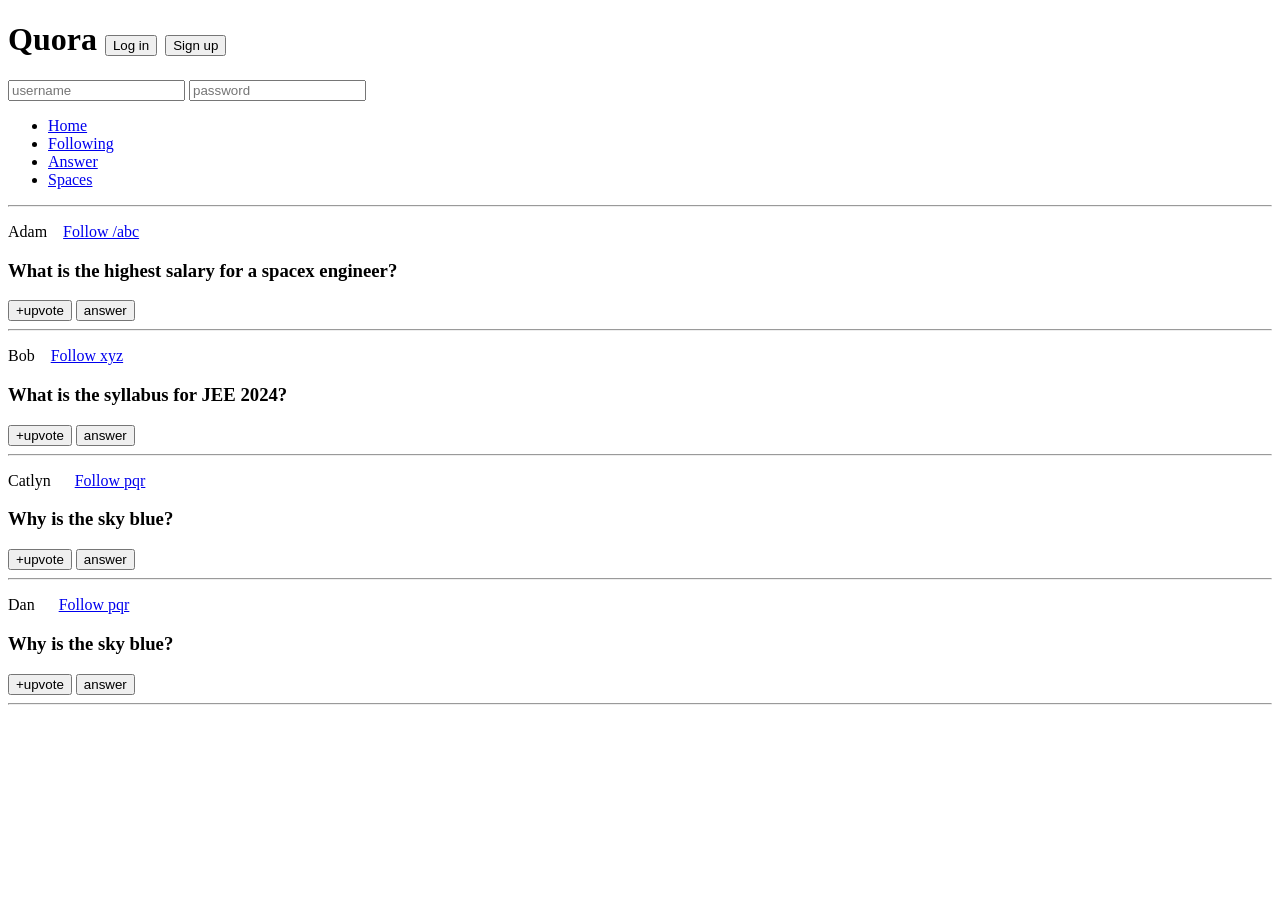
<file: practice/index.html>
<!DOCTYPE html>
<html lang="en">
  <head>
    <meta charset="UTF-8" />
    <meta http-equiv="X-UA-Compatible" content="IE=edge" />
    <meta name="viewport" content="width=device-width, initial-scale=1.0" />
    <title>CSS Chapter2</title>
  </head>
  <body>
    <header>
        <h1>Quora 
            <button id="login">Log in</button>
            <button id="signup">Sign up</button>
        </h1>
        <div>
            <input type="text" placeholder="username">
            <input type="password" placeholder="password">
        </div>
        <nav>
            <ul>
                <li><a href="/home">Home</a></li>
                <li><a href="/following">Following</a></li>
                <li><a href="/answer">Answer</a></li>
                <li><a href="/spaces">Spaces</a></li>
            </ul>
        </nav>
        <hr>
    </header>
    <main>
        <p>
        Adam &nbsp;&nbsp;
        <a class="follow" href="/adam">Follow /abc</a></span>
        </p>
        <h3>What is the highest salary for a spacex engineer?</h3>
        <span>
            <button>+upvote</button>
            <button>answer</button>
        </span>
        <hr />

        <p>
        Bob &nbsp;&nbsp;
        <a class="follow" href="/bob">Follow xyz</a>
        </p>
        <h3>What is the syllabus for JEE 2024?</h3>
        <span>
            <button>+upvote</button>
            <button>answer</button>
        </span>
        <hr />

        <p>
        Catlyn &nbsp;&nbsp;&nbsp;&nbsp;
        <a class="follow" href="/catlyn">Follow pqr</a>
        </p>
        <h3>Why is the sky blue?</h3>
        <span>
            <button>+upvote</button>
            <button>answer</button>
        </span>
        <hr />

        <p>
            Dan &nbsp;&nbsp;&nbsp;&nbsp;
            <a class="follow" href="/dan">Follow pqr</a>
            </p>
            <h3>Why is the sky blue?</h3>
            <span>
                <button>+upvote</button>
                <button>answer</button>
            </span>
            <hr />
    </main>
  </body>
</html>
</file>
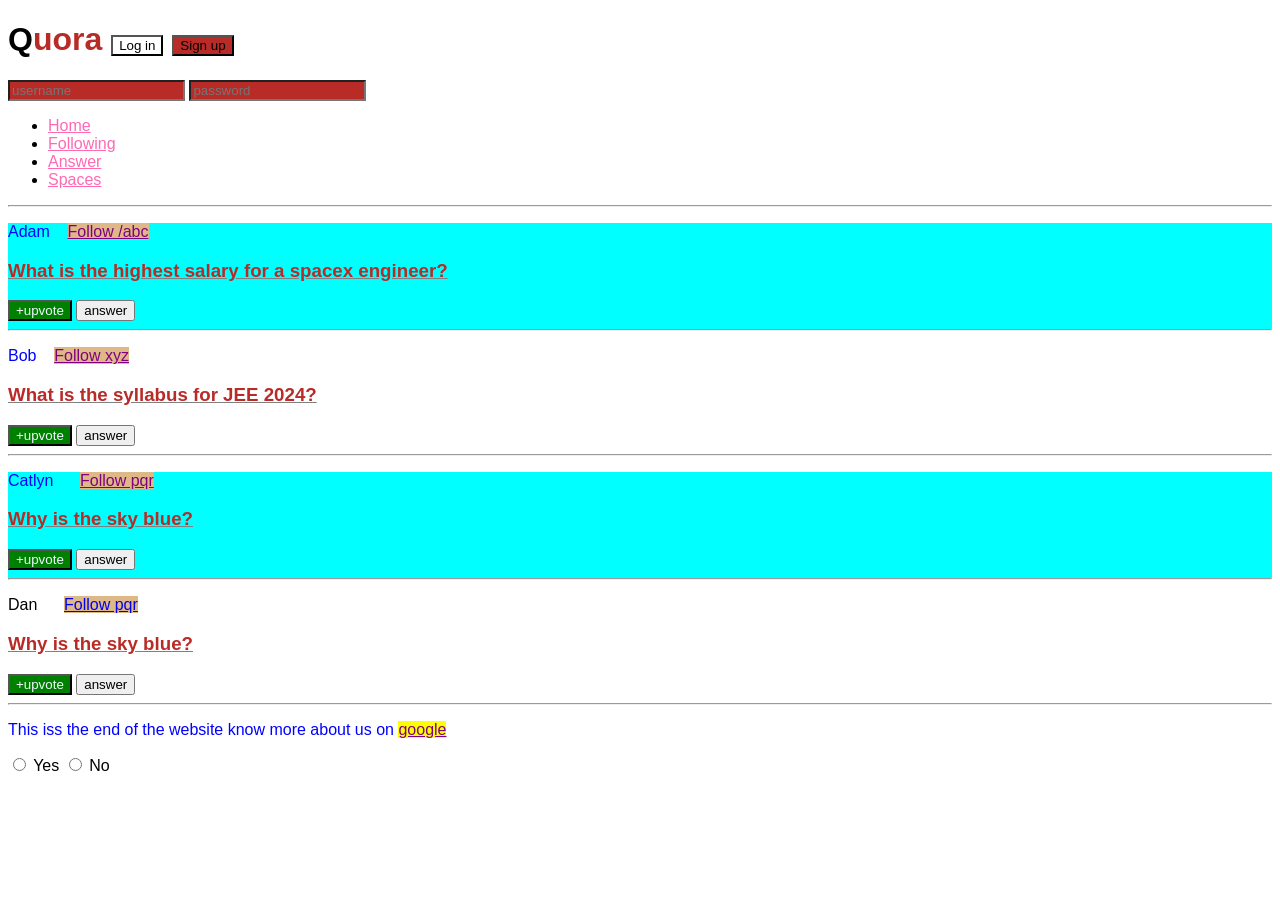
<file: CSS/CSSDay2.html>
<!--Selectors: select an individual or a  group of elements to perform perticular fn/style on them 
eg:element selector : h1{} / button{} -->

<!DOCTYPE html>
<html lang="en">
  <head>
    <meta charset="UTF-8" />
    <meta http-equiv="X-UA-Compatible" content="IE=edge" />
    <meta name="viewport" content="width=device-width, initial-scale=1.0" />
    <link rel="stylesheet" href="newStyle.css">
    <title>CSS Chapter2</title>
  </head>
  <body>
    <header>
        <h1>Quora 
            <button id="login">Log in</button>
            <button id="signup">Sign up</button>
        </h1>
        <div>
            <input type="text" placeholder="username">
            <input type="password" placeholder="password">
        </div>
        <nav>
            <ul>
                <li><a href="/home">Home</a></li>
                <li><a href="/following">Following</a></li>
                <li><a href="/answer">Answer</a></li>
                <li><a href="/spaces">Spaces</a></li>
            </ul>
        </nav>
        <hr>
    </header>
    <main>
        <div>
        <p>
        Adam &nbsp;&nbsp;
        <a class="follow" href="/adam">Follow /abc</a></span>
        </p>
        <h3>What is the highest salary for a spacex engineer?</h3>
        <span>
            <button class="upvote">+upvote</button>
            <button>answer</button>
        </span>
        <hr />
        </div>

        <div>
        <p>
        Bob &nbsp;&nbsp;
        <a class="follow" href="/bob">Follow xyz</a>
        </p>
        <h3>What is the syllabus for JEE 2024?</h3>
        <span>
            <button class="upvote">+upvote</button>
            <button>answer</button>
        </span>
        <hr />
        </div>
    
        <div>
        <p>
        Catlyn &nbsp;&nbsp;&nbsp;&nbsp;
        <a class="follow" href="/catlyn">Follow pqr</a>
        </p>
        <h3>Why is the sky blue?</h3>
        <span>
            <button class="upvote" >+upvote</button>
            <button>answer</button>
        </span>
        <hr />
        </div>

        <p>
        <div>
            Dan &nbsp;&nbsp;&nbsp;&nbsp;
            <a class="follow" href="/dan">Follow pqr</a>
            </p>
            <h3>Why is the sky blue?</h3>
            <span>
                <button class="upvote">+upvote</button>
                <button>answer</button>
            </span>
            <hr />
        </div>
            <p>This iss the end of the website know more about us on <a href="google.com">google</a></p>
    </main>
    <div>
        <input type="radio" id="yes" name="agreement">
        <label for="yes">Yes</label>
        <input type="radio" id ="no" name="agreement">
        <label for ="no">No</label>
    </div>
  </body>
</html>
</file>
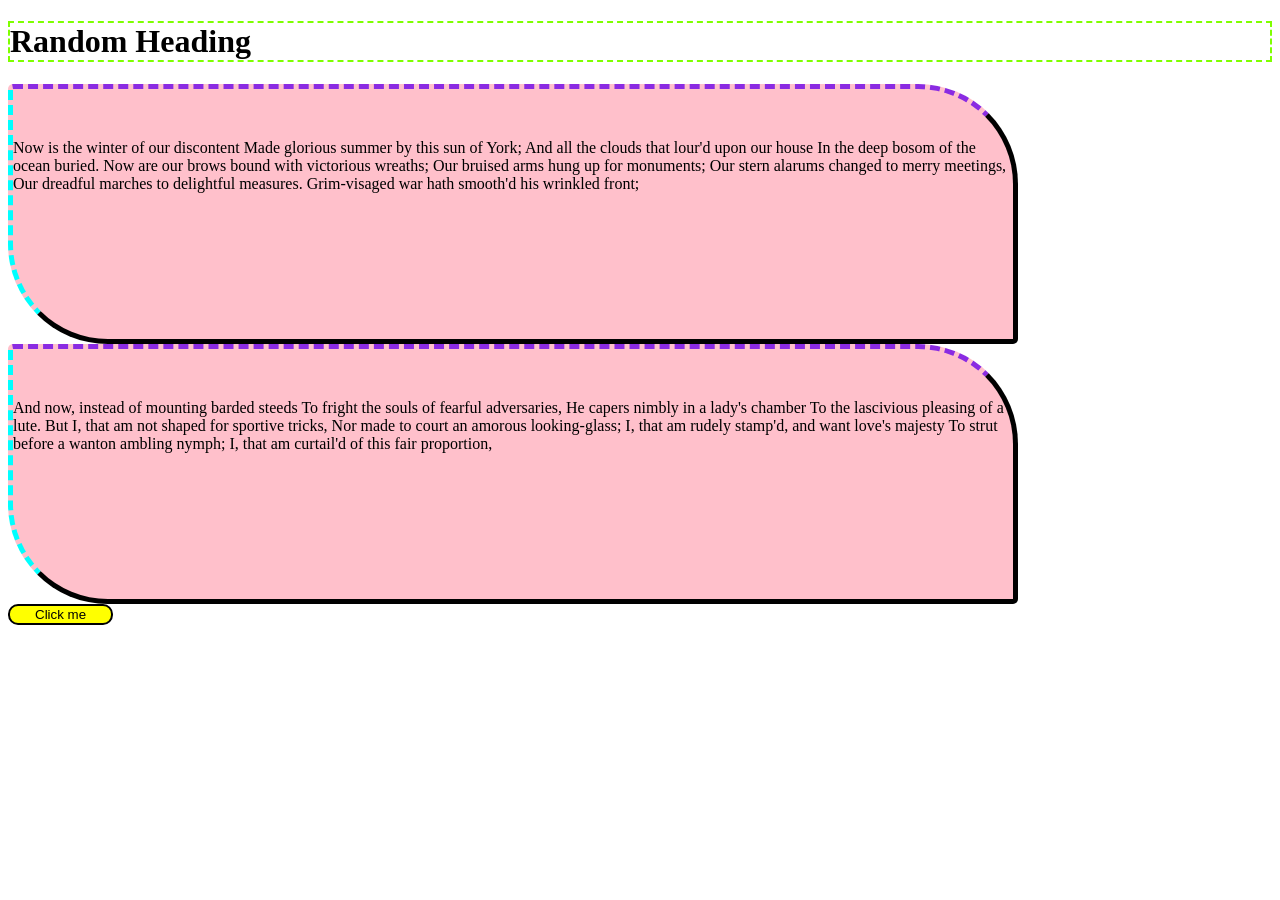
<file: CSS/D7.html>
<!DOCTYPE html>
<html lang="en">
  <head>
    <meta charset="UTF-8" />
    <meta http-equiv="X-UA-Compatible" content="IE=edge" />
    <meta name="viewport" content="width=device-width, initial-scale=1.0" />
    <title>D7</title>
    <link rel="stylesheet" href="d7.css" />
  </head>
  <body>
    <h1>Random Heading</h1>
    <div>
      Now is the winter of our discontent Made glorious summer by this sun of
      York; And all the clouds that lour'd upon our house In the deep bosom of
      the ocean buried. Now are our brows bound with victorious wreaths; Our
      bruised arms hung up for monuments; Our stern alarums changed to merry
      meetings, Our dreadful marches to delightful measures. Grim-visaged war
      hath smooth'd his wrinkled front;
    </div>
    <div>
      And now, instead of mounting barded steeds To fright the souls of fearful
      adversaries, He capers nimbly in a lady's chamber To the lascivious
      pleasing of a lute. But I, that am not shaped for sportive tricks, Nor
      made to court an amorous looking-glass; I, that am rudely stamp'd, and
      want love's majesty To strut before a wanton ambling nymph; I, that am
      curtail'd of this fair proportion,
    </div>
    <button>Click me</button>
  </body>
</html>
</file>
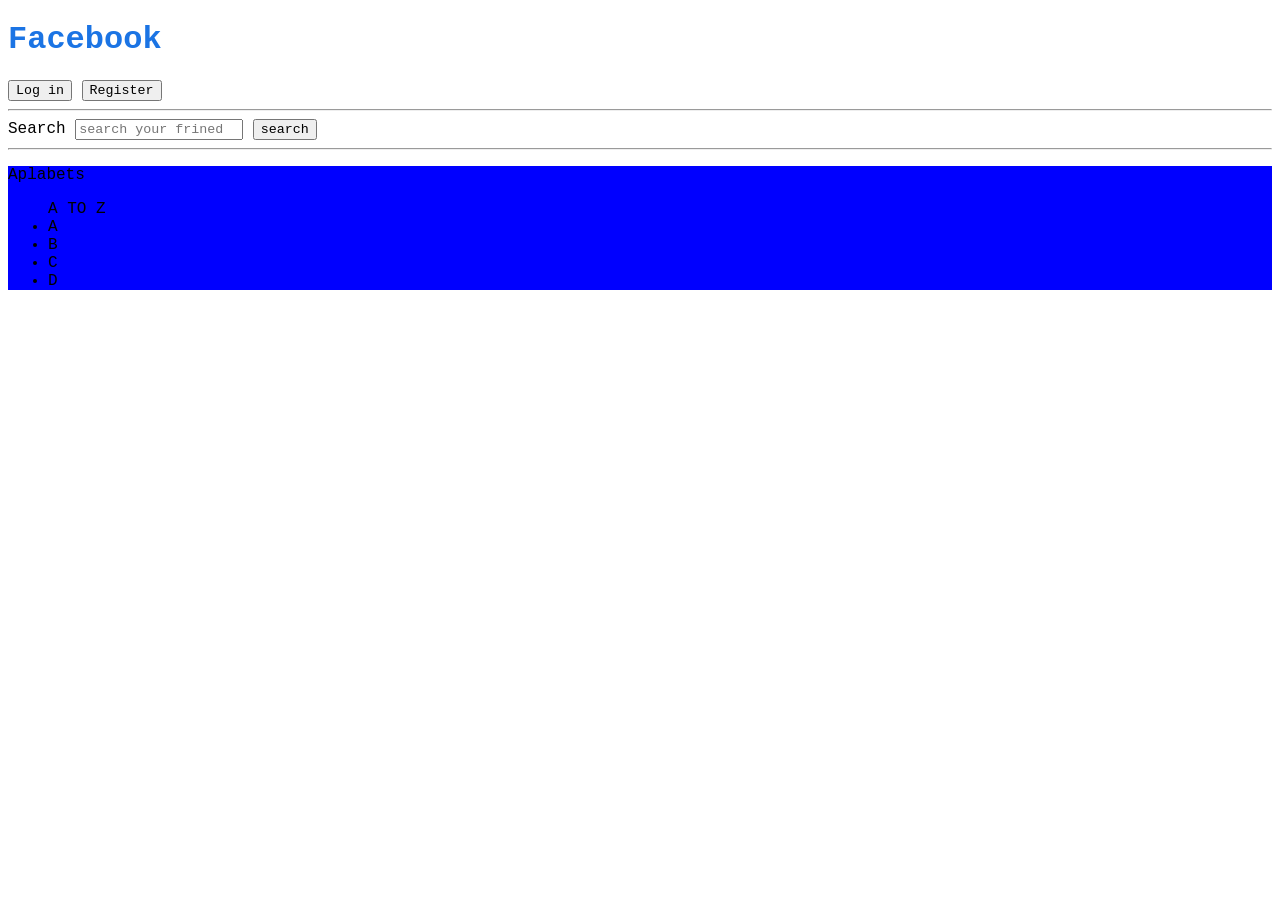
<file: CSS/Facebook.html>
<!DOCTYPE html>
<html lang="en">
<head>
    <meta charset="UTF-8">
    <meta name="viewport" content="width=device-width, initial-scale=1.0">
    <title>Facebook</title>
    <link rel="stylesheet" href="FBStyle.css">
</head>
    <body>
    <h1>Facebook</h1>
    <button id="login" class="userid">Log in</button>
    <button id="register" class="userbtn">Register </button>
    <hr />
    <label for="search">Search</label>
    <input placeholder="search your frined" id="search" />
    <button><a id="search">search</a></button>

    <hr />

    <div>
        <p> Aplabets
            <ul> A TO Z
                <li>A</li>
                <li>B</li>
                <li>C</li>
                <li>D</li>
            </ul>
        </p>
    </div>
    </body>
</html>
<!-- input box ,button dont inherit the parent class property
 for making them inherit use 
 input{
 backgrounf-colour: inherit;
 }
 specific property given will be taken if provided 
 wight height  border cant be inherited-->
</file>
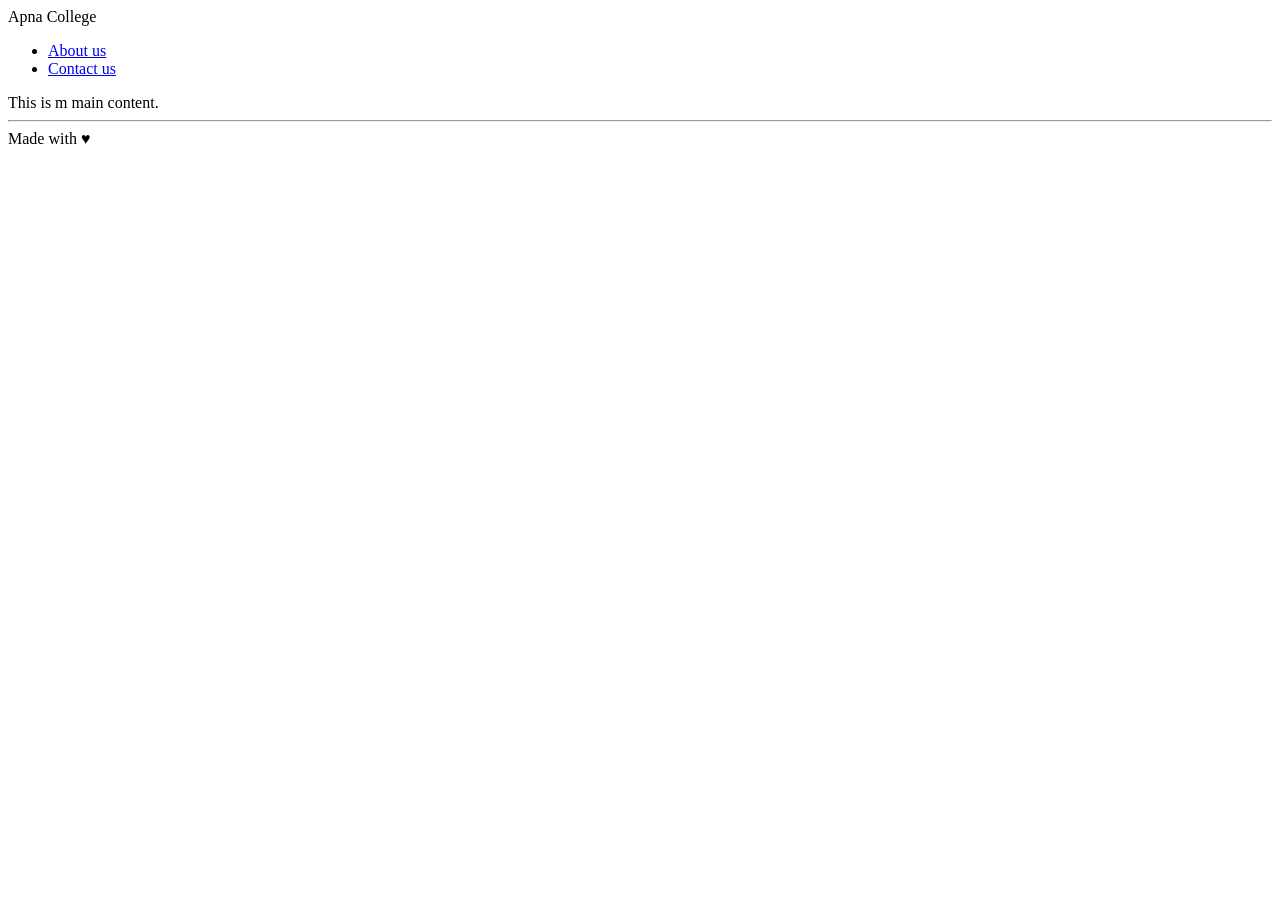
<file: HTML/BASIC.html>
<!DOCTYPE html>
<html lang="en">
<head>
    <meta charset="UTF-8">
    <meta name="viewport" content="width=device-width, initial-scale=1.0">
    <title>Document</title>
</head>
<body>
    <header>
        Apna College
        <nav>
            <ul>
                <li><a href="/about.html">About us</a></li>
                <li><a href="/contact.html">Contact us</a></li>
            </ul>
        </nav>
    </header>
    <main>This is m main content.</main><hr>
    <footer>Made with &hearts;</footer>
    
</body>
</html>
</file>
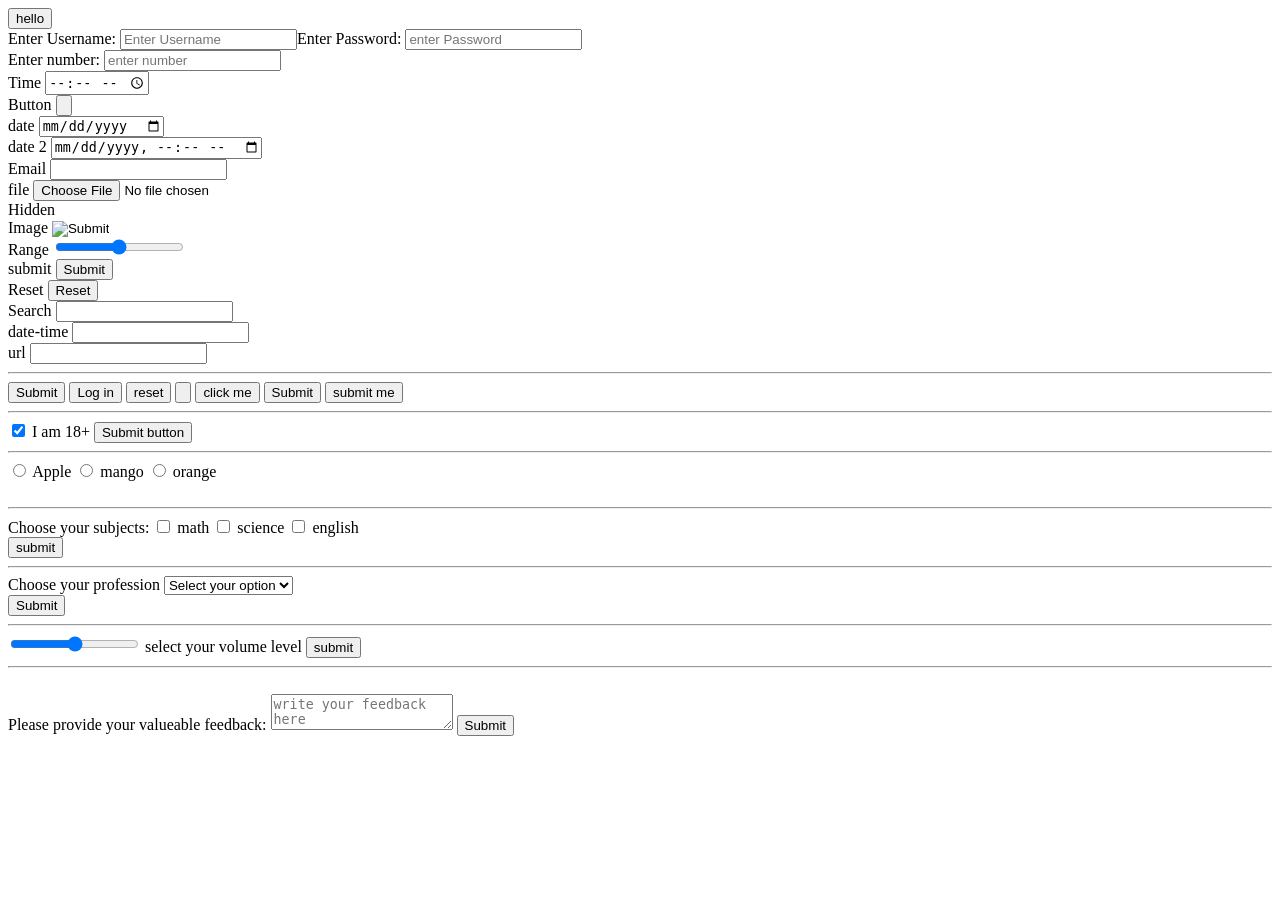
<file: HTML/Form.html>
<!DOCTYPE html>
<html lang="en">
<head>
    <meta charset="UTF-8">
    <meta name="viewport" content="width=device-width, initial-scale=1.0">
    <title>Document</title>
</head>
<body>
    <button> hello</button>
    <form action="/action">
        <div>
        <label for="Username">Enter Username:</label>
        <input type="text" placeholder="Enter Username" id="Username" name="User>
        </div>
        <div>
        <label for="password">Enter Password:</label>
        <input type="Password" placeholder="enter Password" id="password" name="pass">
        </div>
        <div>
        <label for="number">Enter number:</label>
        <input type="number" placeholder="enter number" id="number" name="num">
        </div>
        <div>
            <label>
                Time  
                <input type="time">
            </label>
        </div>
        Button
        <input type="button" name="button">
        <br>
        date 
        <input type="date">
        <br>
        date 2
        <input type="datetime-local">
        <br>
        Email
        <input type="email">
        <br>
        file 
        <input type="file">
        <br>
        Hidden 
        <input type="hidden">
        <br>
        Image
        <input type="image">
        <br>
        Range
        <input type="range">
        <br>
        submit 
        <input type="submit">
        <br>
        Reset
        <input type="reset">
        <br>
        Search 
        <input type="search">
        <br>
        date-time 
        <input type="datetime">
        <br>
        url 
        <input type="url">
        <br>
        <hr>
        <button type="button">Submit</button>
        <button type="submit">Log in</button>
        <button type="reset">reset</button>
        <!--File:///action? means that this button will take us to the file we have created
        or default behaviour is to submit this form to that file/action-->
        <!--use of button outside doesnt do any specific work
        name-value pair {name= the name we give during coding (eg name="user") and value is the input we do in the empty box during run time} 
        this thing is also shown in the url and is very dangerous because password is shown in the url we will learn to hide it in future like ;
        log in in insta and facebook web data is send using get request and it is hided using post request-->
        <input type="button">
        <input type="button" value="click me">
        <input type="submit">
        <input type="submit" value="submit me" >
        <hr>
    </form>
</body>
</html>

<!--CHECKBOX-->
<!DOCTYPE html>
<html lang="en">
<head>
    <meta charset="UTF-8">
    <meta name="viewport" content="width=device-width, initial-scale=1.0">
    <title>Document</title>
</head>
<body>
    <form action="/server">
        <input type="checkbox" name="age" id="age" checked/>
        <!--by befault checked chahiye (in the box than use "checked/")-->
        <label for="age">I am 18+</label>
        <button>Submit button </button>
        <!--if checkbox is ticked and submitted than in url its shown "age=on" else "age=off"-->
        <hr>
    </form>
</body>
</html>

<!--Radio button-->
<!--mcq type single option correct from multiple -->
<!--eg: yes/no male/female/other true/false -->
<!DOCTYPE html>
<html lang="en">
<head>
    <meta charset="UTF-8">
    <meta name="viewport" content="width=device-width, initial-scale=1.0">
    <title>Document</title>
</head>
<body>
    <form>
        <div>
            <input type="radio" name="fruit" id="apple" value="apple"/>
            <label for="apple">Apple</label>
            <input type="radio" name="fruit" id="mango" value="mango"/>
            <label for="mango">mango</label>
            <input type="radio" name="fruit" id="orange" value="orange"/>
            <label for="orange">orange</label>
        <!--name = value {name=fruit and value from label
         if name same than only name should be same / if value is needed to pass than value needed to be added}-->
        </div>
        <br>
        <hr>
        <div>
            Choose your subjects:
            <input type="checkbox" id="math" name="sub" value="math"/>
            <label for="math">math</label>
            <input type="checkbox" id="science" name="sub" value="sci"/>
            <label for="science">science</label>
            <input type="checkbox" id="english" name="sub" value="eng"/>
            <label for="english">english</label>
        </div>
        <button>submit</button> 
        <hr> 
        <!--Checkbox: even after groupping multiple options can be selected -->
        <!--radio:after grouping multiple options only one can be selected -->

        <!--Drop down-->
        <div>
            Choose your profession
            <select name="profession" id="profession">
                <option>Select your option </option>
                <option value="stu">Student</option>
                <option value="dev">developer</option>
                <option value="o">other</option>
                <!-- student is selected from start then use -->
                <!--<option value="stu" selected >Student</option>-->
            </select>
        </div>
        <button>Submit</button>
        <hr>

        <!--Range Element -->
        <div>
            <input type="range" id="volume" min="0" max="100" name="vol"/>
            <label for="volume">select your volume level </label>
            <button>submit</button>
        </div>
         <!--these vol lvl are shown in url uusing name attribute-->
            <!--for keeing the step ie increment in value tha use -->
            <!--<input type="range" id="volume" min="0" max="100" name="vol" step="10" />-->
            <!--keeping default value as 50 than use -->
            <!--<input type="range" id="volume" min="0" max="100" name="vol" value="50" />-->
        <hr>
        <br>

        <!--Text area element-->
        <div>
            <label="feedback">Please provide your valueable feedback:</label>
            <textarea id="feedback" placeholder="write your feedback here"></textarea>
            <button>Submit</button>
            <!--basic way :<textarea></textarea> -->
            <!--for showing in url use name attribute-->
            <!--<textarea id="feedback" name="feedback"></textarea>-->
            <!--default size of textarea is 2 rows and 10 column-->
            <!--<textarea id="feedback" name="feedback" rows="5" cols="100"></textarea>-->
        </div>

    </form> 
</body>
</html>
</file>
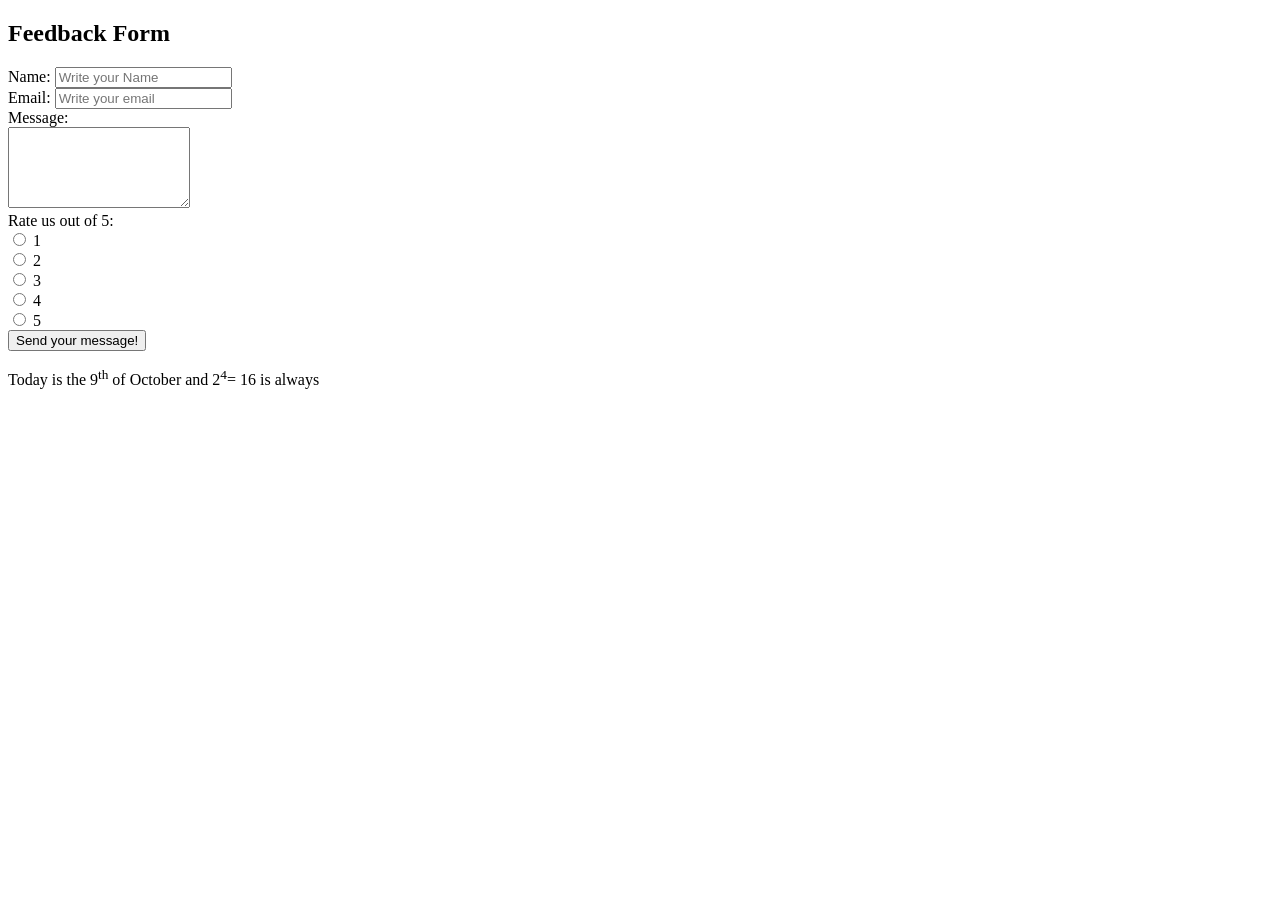
<file: HTML/PracticeQ.html>
<!-- <!DOCTYPE html>
<html lang="en">
<head>
    <meta charset="UTF-8">
    <meta name="viewport" content="width=device-width, initial-scale=1.0">
    <title>Practice</title>
</head>
<body>
    <h1> LIST OF FRUITS </h1>
        <ul>
            <li>Appple <a href="https://encrypted-tbn0.gstatic.com/images?q=tbn:ANd9GcTfarAFccmDz22ZlfrL_vWW9Rxja-7INLgIRA&s">see an Apple</a></li>
            <li>Orange <a href="https://www.spotlessfruits.com/cdn/shop/products/Tangerine-SpotlessFruitsIndia_1024x1024.png?v=1634193360">see an Orange</a></li>
            <li>Mango <a href="https://www.fortheloveofnature.in/cdn/shop/products/Mangiferaindica-Priyur_Mango_1.jpg?v=1640246617">see a Mango</a></li>
        </ul>
    
</body>
</html> -->

<!-- <!DOCTYPE html>
<html lang="en">
<head>
    <meta charset="UTF-8">
    <meta name="viewport" content="width=device-width, initial-scale=1.0">
    <title>My Portfolio</title>
</head>
<body>
    <header>
    <h2>This is my Portfolio<br></h2>
    <h1> My Name Is Harsh Patial<br></h1>
    <P>I LOVE TO LEARN :)</P>
    <img src="pic.jpg" alt="My photo" height="100px" width="100px"> 
    </header>
    <hr>
    <ol>
        <section>
        <li><h2>MY EDUCATION</h2></li>
            <ul>
                <li><b>Class 1oth(2020): 82%</b></li>
                <li><b>Class 12th(2022): 84%</b></li>
                <li><b>JEE(2022):82.4%ile</b></li>
                <li><b>JEE(2023):90.1%ile</b></li>
            </ul> 
            <hr>
        </section>
        <section>
        <li><h2>MY SKILLS</h2></li>
        <ul>
            <p><b>Coding Language:</b></p>
                <ul>
                    <li>C++</li>
                    <li>java</li>
                    <li>Python </li>
                    <li>HTML, CSS, JS</li>
                </ul> 
        </ul>
        <hr>
        </section>
        <section>
        <li><h2>Hobbies/interest:</h2></li>
        <ul>
            <li>Swimming</li>
            <li>Reading</li>
            <li>Running</li>
            <li>Calesthenics</li>
            <li>Psychology and human behaviour</li>
        </ul>
        </section>
    <hr>
    <footer>
        <li><h2>Contact info</h2></li>
            <ul>
                <p>Number:9779971285</p>
                <p>Email:harsh2004patial@gmail.com</p>
                <p><a href="https://www.linkedin.com/in/harsh-patial-86b98a332/">LinkedIN</a></p>
            </ul>
    </footer>
</ol>
<p>Made with ♥ &hearts; by Harsh</p>   
    
</body>
</html> -->

<!-- <!DOCTYPE html>
<html lang="en">
<head>
    <meta charset="UTF-8">
    <meta name="viewport" content="width=device-width, initial-scale=1.0">
    <title>Document</title>
</head>
<body>
    <h1>Pythagarous Formula says a<sup>2</sup> + b<sup>2</sup> = c<sup>2</sup></h1>
    <h1>Formula for Glucose is  C<sub>6</sub>H<sub>12</sub>O<sub>6</sub></h1>
</body>
</html> -->


<!-- 
<!DOCTYPE html>
<html lang="en">
<head>
    <meta charset="UTF-8">
    <meta name="viewport" content="width=device-width, initial-scale=1.0">
    <title>Document</title>
</head>
<body>
    <h1>The sky is cloudy &#9729; &amp; it will rain &#9748; today.</h1>
    
</body>
</html> -->

<!-- <!DOCTYPE html>
<html lang="en">
<head>
    <meta charset="UTF-8">
    <meta name="viewport" content="width=device-width, initial-scale=1.0">
    <title>Document</title>
</head>
<body>
    <h1>Today is 19<sup>th</sup> of October and 2<sup>4</sup> = 16</h1>
    
</body>
</html> -->
<!-- 
<!DOCTYPE html>
<html lang="en">
<head>
    <meta charset="UTF-8">
    <meta name="viewport" content="width=device-width, initial-scale=1.0">
    <title>Create Table</title>
</head>
<body>
    <table border = "Black">
        <caption> A test table with merged cells </caption>
        <thead>
        <tr>
            <td rowspan = "2">  </td>
            <td colspan="2">Average </td>
            <td rowspan="2"> Red Eyes</td>
        </tr>
        <tr >
            <td>Height</td>
            <td>Weight</td>
        </tr>
    </thead>
    <tbody>
        <tr>
            <td>Male</td> 
            <td>1.9</td>
            <td>0.003</td>
            <td>40%</td>
        </tr>
        <tr>
            <td>Female</td>
            <td>1.7</td>
            <td>0.002</td>
            <td>43%</td>
        </tr>
    </tbody>
    </table>
</body>
</html> -->


<!--FORM Redirected to GOOGLE-->
<!-- <!DOCTYPE html>
<html lang="en">
<head>
    <meta charset="UTF-8">
    <meta name="viewport" content="width=device-width, initial-scale=1.0">
    <title>Document</title>
</head>
<body>
    <form action="https://www.google.com/search">
    <input type="text" placeholder="Search in google" name="q">
    <button>Search</button>
</form> 
</body>
</html>

<!DOCTYPE html>
<html lang="en">
<head>
    <meta charset="UTF-8">
    <meta name="viewport" content="width=device-width, initial-scale=1.0">
    <title>Document</title>
</head>
<body>
    <form action="https://www.youtube.com/results">
    <input type="text" placeholder="Search in youtube" name="search_query" id="search_query">
    <button>Search</button>
</form> 
</body>
</html>

<!DOCTYPE html>
<html lang="en">
<head>
    <meta charset="UTF-8">
    <meta name="viewport" content="width=device-width, initial-scale=1.0">
    <title>Document</title>
</head>
<body>
    <form action="https://www.reddit.com/search">
    <input type="text" placeholder="Search reddit" name="q" id="q">
    <button>Search</button>
</form> 
</body>
</html>

<!DOCTYPE html>
<html lang="en">
<head>
    <meta charset="UTF-8">
    <meta name="viewport" content="width=device-width, initial-scale=1.0">
    <title>Document</title>
</head>
<body>
    <form action="https://in.pinterest.com/search/">
    <input type="text" placeholder="Search pinterest" name="q" id="q">
    <button>Search</button>
    the input or data we enter is redirected to the url in the action="web/url"-->
    <!--name should be same as made in the url of websi like for: yt its search_query, for google and reddit its "q"
</form> 
</body>
</html>-->

<!--PRACTICE Q9-->
<!-- <!DOCTYPE html>
<html lang="en">
<head>
    <meta charset="UTF-8">
    <meta name="viewport" content="width=device-width, initial-scale=1.0">
    <title>--PRACTICE 9</title>
</head>
<body>
    <form>
    <h2>Registration Form</h2>
    <form action="/action">
        <div>
            <input type="text" placeholder="First Name" name="fname">
            <input type="text" placeholder="Last Name" name="lname">
        </div>
        <div>
            <label for="gender">Please select gender</label>
            <select name="gen" id="gender">
                <option>Male</option>
                <option>Female</option>
                <option>Others</option>
            </select>
        </div>
        <div>
            Do you agree to all terms or service?
            <input type="checkbox" name="tod_agree" id="tod_agree" checked/>
            <label for="tod_agree">Yes, I agree</label>
        </div>
        <button>Register</button>
    </form>
</body>
</html> -->

<!-- <!DOCTYPE html>
<html lang="en">
<head>
    <meta charset="UTF-8">
    <meta name="viewport" content="width=device-width, initial-scale=1.0">
    <title>LVL3</title>
</head>
<body>
    <table border="Black">
        <caption>Student Information</caption>
        <thead>
            <tr>
                <th rowspan="6">Info</th>
                <th rowspan="2">Name</th>
                <th colspan="2">Address</Address></th>
            </tr>
            <tr>
                <th>City</th>
                <th>House</th>
            </tr>
        </thead>
        <tbody>
            <tr>
                <td>A</td>
                <td>Delhi</td>
                <td>1</td>
            </tr>
            <tr>
                <td>B</td>
                <td>Mumbai</td>
                <td>2</td>
            </tr>
            <tr>
                <td>C</td>
                <td>Kolkata</td>
                <td>3</td>
            </tr>
            <tr>
                <td>D</td>
                <td>Pune</td>
                <td>4</td>
            </tr>
        </tbody>
    </table>
    
</body>
</html> -->

<!-- <!DOCTYPE html>
<html lang="en">
<head>
    <meta charset="UTF-8">
    <meta name="viewport" content="width=device-width, initial-scale=1.0">
    <title>LVL3</title>
</head>
<body>
    <form>
    <div>
        <label for="name">Name</label>
        <input type="text" name="name" id="name">
    </div>
    <div>
        <label for="sex">Sex</label>
        <input type="radio" name="sex" id="Male" value="Male"/>
        <label for="Male">Male</label>
        <input type="radio" name="sex" id="Female" value="Female"/>    
        <label for="Female">Female</label>
    </div>
    <div>
        <label for="Country">Country:</label>
        <select name="Country" id="country">
            <option value="Ind">India</option>
            <option value="Nzl">Newzeland</option>
            <option value="USA">USA</option>
            <option value="def" selected>select an option</option>
        </select>
    </div>
    <div>
        <label for="message">Message:</label><br/>
        <textarea name="message" id="message" rows="5" cols="20"></textarea>
    </div>
    <div>
        <label for="subs">Subscribe? </label>
        <input type="checkbox" id="subs" name="subs">
    </div>
    <button>Submit</button>
</form>
</body>
</html> -->

<!DOCTYPE html>
<html lang="en">
<head>
    <meta charset="UTF-8">
    <meta name="viewport" content="width=device-width, initial-scale=1.0">
    <title>HW</title>
</head>
<body>
    <form>
    <h2>Feedback Form</h2>
    <form action="/action">
        <div>
            <label for="name">Name:</label>
            <input type="text" placeholder="Write your Name" id="name" name="name"><br>
            <label for="email">Email:</label>
            <input type="text" placeholder="Write your email"id="email" name="email">
        </div>
        <div>
            <label for="message">Message:</label><br/>
            <textarea name="message" id="message" rows="5" cols="20"></textarea>
        </div>
        <div>
            <label for="">Rate us out of 5:</label><br>
            <input type="radio" name="rate" id="one" value="one"/>
            <label for="one">1</label><br>
            <input type="radio" name="rate" id="two" value="two"/>
            <label for="two">2</label><br>
            <input type="radio" name="rate" id="three" value="three"/>
            <label for="three">3</label><br>
            <input type="radio" name="rate" id="four" value="four"/>
            <label for="four">4</label><br>
            <input type="radio" name="rate" id="five" value="five"/>
            <label for="five">5</label><br>
        </div>
        <button>Send your message!</button>
    </form>
</body>
</html>

<p>Today is the 9<sup>th</sup> of October and 2<sup>4</sup>= 16 is always</p>
</file>
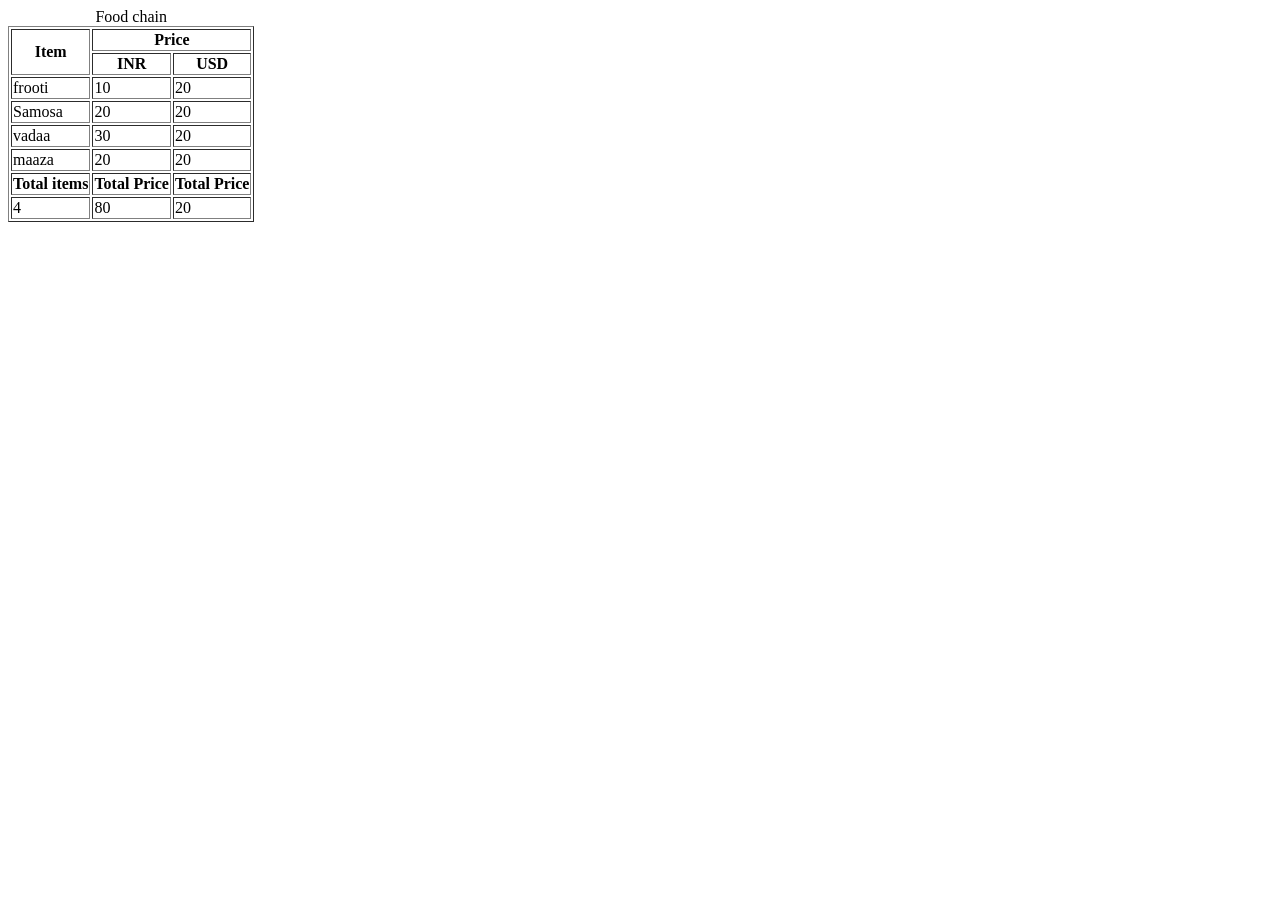
<file: HTML/Tables.html>
<!DOCTYPE html>
<html lang="en">
<head>
    <meta charset="UTF-8">
    <meta name="viewport" content="width=device-width, initial-scale=1.0">
    <title>Tables</title>
</head>
<body>
    <table border ="Black">
        <caption>Food chain</caption>
        <thead>
            <tr>
                <th rowspan="2">Item</th  >
                <th colspan="2">Price</th>
            </tr>
            <tr>
                <th>INR</th>
                <th>USD</th>
            </tr>
        </thead>
        <tbody>
            <tr>
                <td>frooti</td>
                <td>10</td>
                <td>20</td>
            </tr>
            <tr>
                <td>Samosa</td>
                <td>20</td>
                <td>20</td>
            </tr>
            <tr>
                <td>vadaa</td>
                <td>30</td>
                <td>20</td>
            </tr>
            <tr>
                <td>maaza</td>
                <td>20</td>
                <td>20</td>
            </tr>
        </tbody>
        <tfoot>
            <tr>
                <th>Total items</th>
                <th>Total Price</th>
                <th>Total Price</th>
            </tr>
            <tr>
                <td>4</td>
                <td>80</td>
                <td>20</td>
            </tr>
        </tfoot>
    </table>
    
</body>
</html>
</file>
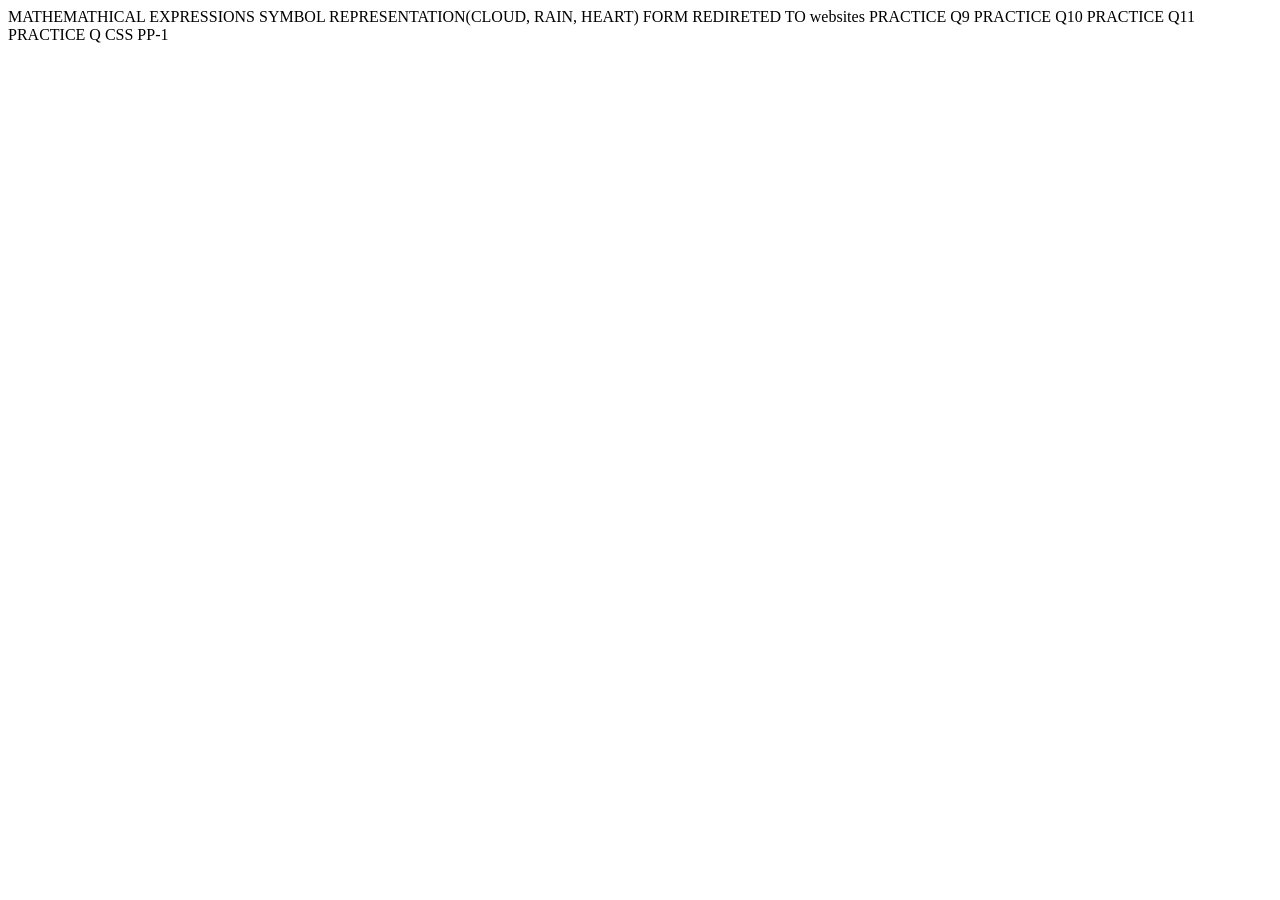
<file: practice/PracticeQ.html>
MATHEMATHICAL EXPRESSIONS
<!-- <!DOCTYPE html>
<html lang="en">
<head>
    <meta charset="UTF-8">
    <meta name="viewport" content="width=device-width, initial-scale=1.0">
    <title>Document</title>
</head>
<body>
    <h1>Pythagarous Formula says a<sup>2</sup> + b<sup>2</sup> = c<sup>2</sup></h1>
    <h1>Formula for Glucose is  C<sub>6</sub>H<sub>12</sub>O<sub>6</sub></h1>
     <h1>Today is 19<sup>th</sup> of October and 2<sup>4</sup> = 16</h1>
</body>
</html> -->

SYMBOL REPRESENTATION(CLOUD, RAIN, HEART)
<!-- 
<!DOCTYPE html>
<html lang="en">
<head>
    <meta charset="UTF-8">
    <meta name="viewport" content="width=device-width, initial-scale=1.0">
    <title>Document</title>
</head>
<body>
    <h1>The sky is cloudy &#9729; &amp; it will rain &#9748; today.</h1>
    
</body>-->

FORM REDIRETED TO websites
<!--
<!DOCTYPE html>
<html lang="en">
<head>
    <meta charset="UTF-8">
    <meta name="viewport" content="width=device-width, initial-scale=1.0">
    <title>Document</title>
</head>
<body>
    <form action="https://www.google.com/search">
    <input type="text" placeholder="Search in google" name="q">
    <button>Search</button>

    <form action="https://www.youtube.com/results">
        <input type="text" placeholder="Search in youtube" name="search_query" id="search_query">
        <button>Search</button>
    </form> 

    <form action="https://www.reddit.com/search">
        <input type="text" placeholder="Search reddit" name="q" id="q">
        <button>Search</button>
</form> 
</body>
</html>
-->
<!--the input or data we enter is redirected to the url in the action="web/url" 
name should be same as made in the url of websi like for: yt its search_query, for google and reddit its "q"-->

PRACTICE Q9
<!-- <!DOCTYPE html>
<html lang="en">
<head>
    <meta charset="UTF-8">
    <meta name="viewport" content="width=device-width, initial-scale=1.0">
    <title>--PRACTICE 9</title>
</head>
<body>
    <form>
    <h2>Registration Form</h2>
    <form action="/action">
        <div>
            <input type="text" placeholder="First Name" name="fname">
            <input type="text" placeholder="Last Name" name="lname">
        </div>
        <div>
            <label for="gender">Please select gender</label>
            <select name="gen" id="gender">
                <option>Male</option>
                <option>Female</option>
                <option>Others</option>
            </select>
        </div>
        <div>
            Do you agree to all terms or service?
            <input type="checkbox" name="tod_agree" id="tod_agree" checked/>
            <label for="tod_agree">Yes, I agree</label>
        </div>
        <button>Register</button>
    </form>
</body>
</html> -->


PRACTICE Q10
<!-- <!DOCTYPE html>
<html lang="en">
<head>
    <meta charset="UTF-8">
    <meta name="viewport" content="width=device-width, initial-scale=1.0">
    <title>LVL3</title>
</head>
<body>
    <form>
    <div>
        <label for="name">Name</label>
        <input type="text" name="name" id="name">
    </div>
    <div>
        <label for="sex">Sex</label>
        <input type="radio" name="sex" id="Male" value="Male"/>
        <label for="Male">Male</label>
        <input type="radio" name="sex" id="Female" value="Female"/>    
        <label for="Female">Female</label>
    </div>
    <div>
        <label for="Country">Country:</label>
        <select name="Country" id="country">
            <option value="Ind">India</option>
            <option value="Nzl">Newzeland</option>
            <option value="USA">USA</option>
            <option value="def" selected>select an option</option>
        </select>
    </div>
    <div>
        <label for="message">Message:</label><br/>
        <textarea name="message" id="message" rows="5" cols="20"></textarea>
    </div>
    <div>
        <label for="subs">Subscribe? </label>
        <input type="checkbox" id="subs" name="subs">
    </div>
    <button>Submit</button>
</form>
</body>
</html> -->

PRACTICE Q11
<!--
<!DOCTYPE html>
<html lang="en">
<head>
    <meta charset="UTF-8">
    <meta name="viewport" content="width=device-width, initial-scale=1.0">
    <title>HW</title>
</head>
<body>
    <form>
    <h2>Feedback Form</h2>
    <form action="/action">
        <div>
            <label for="name">Name:</label>
            <input type="text" placeholder="Write your Name" id="name" name="name"><br>
            <label for="email">Email:</label>
            <input type="text" placeholder="Write your email"id="email" name="email">
        </div>
        <div>
            <label for="message">Message:</label><br/>
            <textarea name="message" id="message" rows="5" cols="20"></textarea>
        </div>
        <div>
            <label for="">Rate us out of 5:</label><br>
            <input type="radio" name="rate" id="one" value="one"/>
            <label for="one">1</label><br>
            <input type="radio" name="rate" id="two" value="two"/>
            <label for="two">2</label><br>
            <input type="radio" name="rate" id="three" value="three"/>
            <label for="three">3</label><br>
            <input type="radio" name="rate" id="four" value="four"/>
            <label for="four">4</label><br>
            <input type="radio" name="rate" id="five" value="five"/>
            <label for="five">5</label><br>
        </div>
        <button>Send your message!</button>
    </form>
</body>
</html>
-->

PRACTICE Q CSS PP-1
<!-- <!DOCTYPE html>
<html lang="en">
<head>
    <meta charset="UTF-8">
    <meta name="viewport" content="width=<h1><>, initial-scale=1.0">
    <title>Apna College</title>
    <link rel="stylesheet" href="style1.css"/> 

</head>
<body>
    <h1>Apna <br/>College</h1> 
</body>
</html> -->

<!-- inside the css file
h1{
    font-family: league spartan;
    color: #ffa511;
    text-align: center;
    font-size: 55px;
    font-weight: 900;
    letter-spacing: 2px;
    line-height: 1.5;
    text-decoration: teal double underline ;
    text-transform: uppercase;
}
-->
</file>
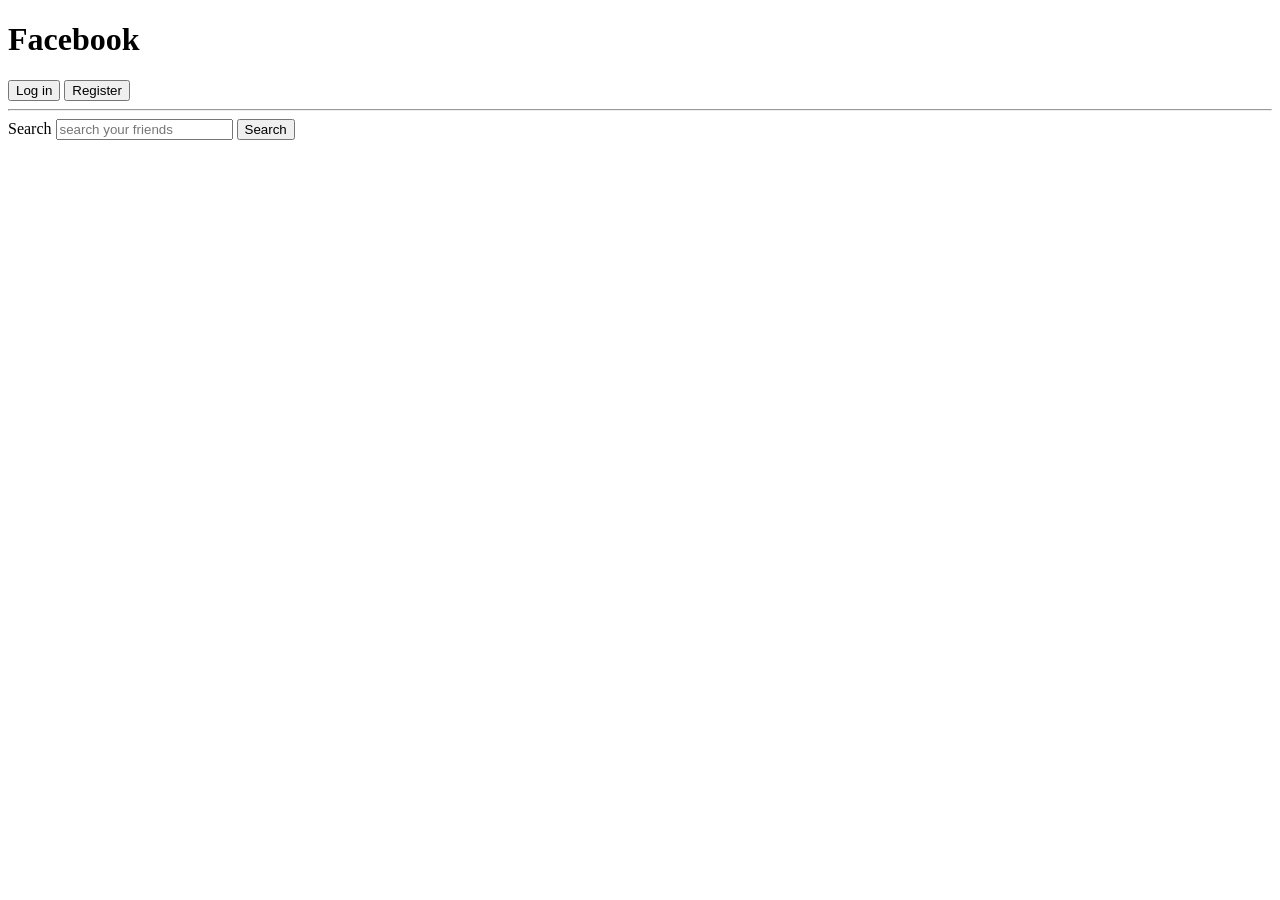
<file: practice/PracticeQs.html>
<!DOCTYPE html>
<html lang="en">
  <head>
    <meta charset="UTF-8" />
    <meta http-equiv="X-UA-Compatible" content="IE=edge" />
    <meta name="viewport" content="width=device-width, initial-scale=1.0" />
    <title>Practice Qs</title>
  </head>
  <body>
    <h1>Facebook</h1>
    <button class="userbtn">Log in</button>
    <button class="userbtn">Register</button>
    <hr />
    <label for="search">Search</label>
    <input placeholder="search your friends" id="search" />
    <button id="searchbtn">Search</button>
  </body>
</html>
</file>
<file: CSS/newStyle.css>
*{
    font-family: 'Franklin Gothic Medium', 'Arial Narrow', Arial, sans-serif;
}

h1,h3{
    color: #b92b27;
}

#login{
    background-color: white;
}

#signup{
    background-color: #b92b27;
}

.upvote{
    background-color: green;
    color: aliceblue;
}

/* descendant selector */
/* anchor tag */
p a{
    color: purple;
    background-color: yellow;
}

nav ul li a{
    color: hotpink;
}

p+h3{
    text-decoration: underline gray;
}

.uppvote + button{
    background-color:cornflowerblue;
}

/* chils selector*/
div > input{
    background-color: #b92b27;
}
/* descendant selector */
nav a{
    color: blueviolet;
}
/*Attribute selector
input[attr='value']{}
*/
input[type="text"]{
    color: aquamarine;
}



/*doubt
input[id="log in"]{
    background-color: rgb(0, 0, 255);
 
input[class]{
    color:chocolate;
}
}*/

/*Psuedo class*/
button:hover{
    background-color: black;
    color: wheat;
}

h3:hover{
    text-decoration: overline;
}

button:active{
    background-color:brown;
    color: aquamarine;
}

p:active{
    font-weight: bold;
    color: green;
}

input[type="radio"]:checked + label{
    color: red;
    font-weight: bold;
}

.follow:nth-last-of-type(1n){
    background-color:burlywood;
}

div:nth-last-of-type(2n){
    background-color: aqua;
}

h1::first-letter{
    color: black;
}

p::first-line{
    color: blue;
}

p::selection{
    background-color: yellow !important;
}
</file>
<file: CSS/d7.css>
/* set by default if not given */
div{
    height: 200px;
    width: 1000px;
    background-color: pink;
    border-width: 5px;
    border-style: solid;
    border-color: blue ;
} 

h1{
    border-width: 2px;
    border-style:dashed;
    border-color:chartreuse;
}

/*BORDER SHORTHAND 
border{width-styl-color;}*/
/*Border Sides 
border-left/right/top/bottom;
*/

div{border:5px solid black;
    border-left-color: aqua;
    border-left-style:dashed;
    border-top: 5px dashed blueviolet;
    border-radius: 5px;
    /* border-radius: 50%; */
    /*used to round the edges of an ele outer birder
    also to create circle height=width*/
    border-top-right-radius:100px ; 
    border-bottom-left-radius:100px ;
}

div{
    /* padding-top/bottom/left/right: 50px ; */
    padding-top: 50px;
}

button{
    border: 2px solid black;
    border-radius: 10px;
    padding-left: 25px;
    padding-right: 25px;
    background-color: yellow;
}

/* padding shorthand

#1 padding:50px;
applies to all 4 sides

#2 padding:1px 2px;
top and bottom / left and right

#3 padding; 1px 2px 3px;
top/left and right/bottom

#4 padding: 1px 0px 3px 4px
top/right/bottom/left (clockwise) */
</file>
<file: CSS/FBStyle.css>
*{
    font-family: 'Courier New', Courier, monospace;
}
h1{
    color: #1b74e4;
}
#searchbtn{
    background-color: black
    color(white)
}

/* #login, #register{
    background-color: aqua;
} */

.usrbtn{
    background-color: aqua;
}

/* inheritence */
div{
    background-color:blue;
}
</file>
<file: practice/style1.css>
h1{
    font-family: league spartan;
    color: #ffa511;
    text-align: center;
    font-size: 55px;
    font-weight: 900;
    letter-spacing: 2px;
    line-height: 1.5;
    text-decoration: teal double underline ;
    text-transform: uppercase;
}
</file>
